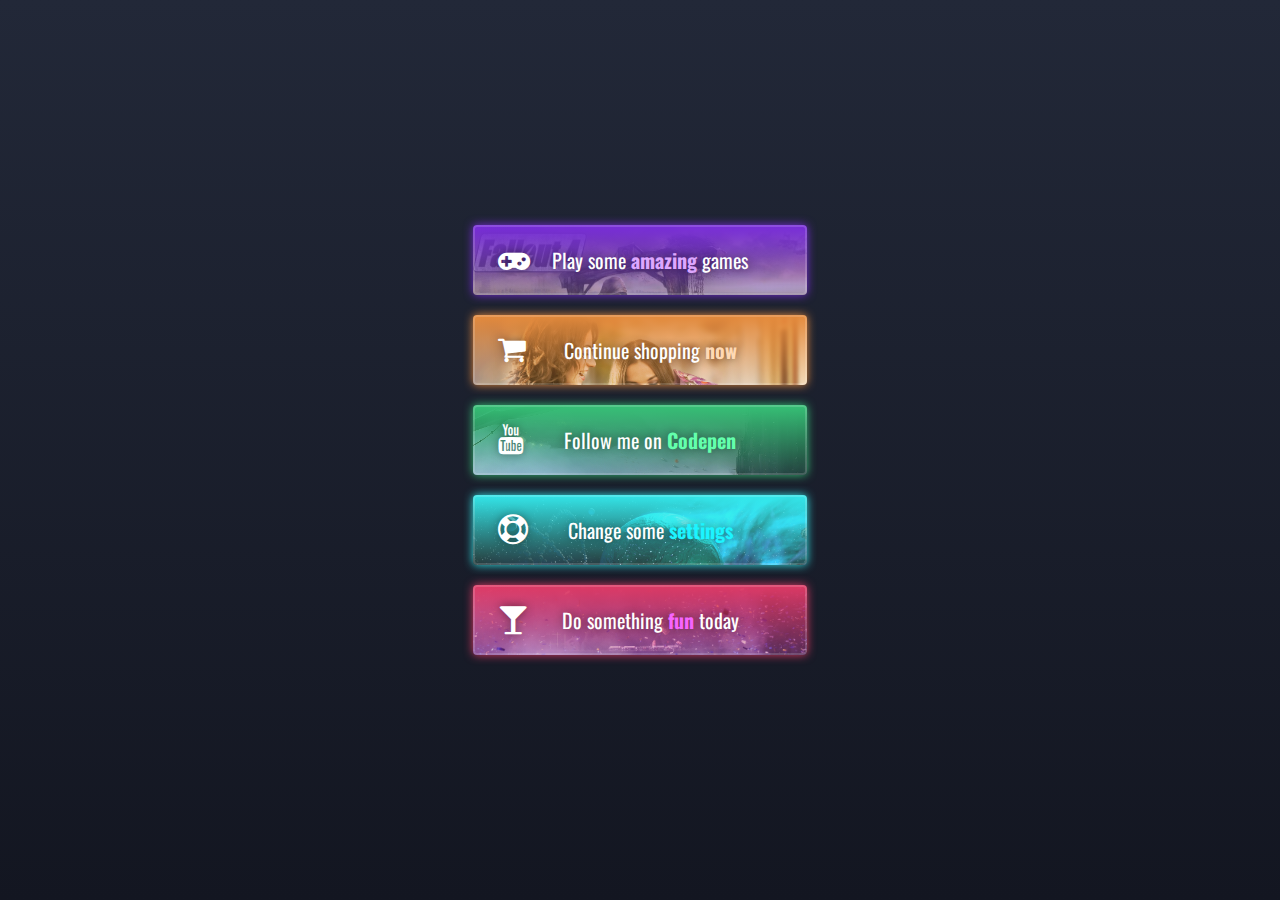
<file: Gradient-button-Effect-master/button_animation/index.html>
<!DOCTYPE html>
<html lang="en">
<head>
    <meta charset="UTF-8">
    <meta name="viewport" content="width=device-width, initial-scale=1.0">
    <title>Gradient Hover Animation CSS</title>
    <link rel="stylesheet" href="https://cdnjs.cloudflare.com/ajax/libs/font-awesome/4.5.0/css/font-awesome.min.css">

<style>


@import url(https://fonts.googleapis.com/css?family=Oswald:400,700);
@import url(https://fonts.googleapis.com/css?family=Nunito:400,700);

*
{
    margin: 0;
    padding: 0;
    box-sizing:border-box;


}

body
{
    background: #000;
    background: -webkit-linear-gradient(top, #222838 0%, #131621 100%);
    height: 100vh;
}


.container {
  width: 334px;
  margin: 0 auto;
  position: absolute;
  top: 50%;
  left: 0;
  text-align: center;
  right: 0;
  -webkit-transform: translateY(-50%);
          transform: translateY(-50%);
}
a {
  color: white;
  text-decoration: none;
}

h1, h2 {
  color: white;
  font-family: 'Oswald', sans-serif;
  font-weight: normal;
}

h2 {
  font-size: 14px;
  margin-bottom: 30px;
  color: #24E2B8;
}

.one, .two, .three, .four, .five {
  border: none;
  border-radius: 4px;
  text-shadow: 0px 0px 10px rgba(0, 0, 0, 0.48);
  overflow: hidden;
  padding: 20px 50px 20px 70px;
  margin-bottom: 20px;
  font-size: 20px;
  position: relative;
  color: white;
  outline: none;
  cursor: pointer;
  width: 100%;
  -webkit-transition: background-position .7s,box-shadow .4s;
  transition: background-position .7s,box-shadow .4s;
  background-size: 110%;
  font-family: 'Oswald', sans-serif;
}
.one:hover, .two:hover, .three:hover, .four:hover, .five:hover {
  background-position: 0% 30%;
}
.one:hover:after, .two:hover:after, .three:hover:after, .four:hover:after, .five:hover:after {
  right: -40px;
  -webkit-transition: right .4s,
                      -webkit-transform 30s .2s linear;
  transition: right .4s,
            -webkit-transform 30s .2s linear;
  transition: right .4s,transform 30s .2s linear;
  transition: right .4s,transform 30s .2s linear,
            -webkit-transform 30s .2s linear;
}
.one:before, .two:before, .three:before,
.four:before, .five:before, .one:after,
.two:after, .three:after, .four:after, .five:after {
  font-family: FontAwesome;
  display: block;
  position: absolute;
}
.one:before, .two:before, 
.three:before, .four:before, .five:before {
  -webkit-transition: all 1s;
  transition: all 1s;
  font-size: 30px;
  left: 25px;
  top: 19px;
}
.one:after, .two:after,
 .three:after, .four:after, .five:after {
  -webkit-transition: right .4s, -webkit-transform .2s;
  transition: right .4s, -webkit-transform .2s;
  transition: right .4s, transform .2s;
  transition: right .4s, transform .2s, -webkit-transform .2s;
  font-size: 100px;
  opacity: .3;
  right: -120px;
  top: -17px;
}

.one {
  box-shadow: 0px 0px 0px 2px rgba(255, 255, 255, 0.16) inset,
              0px 0px 10px 0px #782CDA;
  background-image: -webkit-gradient(linear, left top, left bottom, from(#782CDA), to(rgba(126, 94, 162, 0.51))), url("http://gearnuke.com/wp-content/uploads/2015/11/1280x720-cuU.jpg");
  background-image: linear-gradient(to bottom, #782CDA, rgba(126, 94, 162, 0.51)),
                url("IMG/01.jpg");

}
.one:hover {
  box-shadow: 0px 0px 0px 2px rgba(255, 255, 255, 0.16) inset,
              0px 0px 30px 0px #782CDA;
}
.one:hover:after {
  -webkit-transform: scale(1);
          transform: scale(1);
}
.one:hover:before {
  -webkit-transform: scale(1.2);
          transform: scale(1.2);
}
.one:after, .one:before {
  content: "\f11b";
}
.one b {
  color: #DDA6FF;
  font-weight: 700;
}

.two {
  box-shadow: 0px 0px 0px 2px rgba(255, 255, 255, 0.16) inset, 0px 0px 10px 0px #E48A3C;
  background-image: -webkit-gradient(linear, left top, left bottom, from(#E48A3C), to(rgba(222, 135, 61, 0.24))), url("http://www.eatweartravel.com/wp-content/uploads/2015/04/i-love-shopping_1920x1200_83206.jpg");
  background-image: linear-gradient(to bottom, #E48A3C, rgba(222, 135, 61, 0.24)),
   url("IMG/2.jpg");
}
.two:hover {
  box-shadow: 0px 0px 0px 2px rgba(255, 255, 255, 0.16) inset, 0px 0px 30px 0px #E48A3C;
}
.two:hover:after {
  -webkit-transform: scale(1);
          transform: scale(1);
}
.two:hover:before {
  -webkit-transform: scale(1.2);
          transform: scale(1.2);
}
.two:after, .two:before {
  content: "\f07a";
}
.two b {
  color: #FFD9B4;
  font-weight: 700;
}

.three {
  box-shadow: 0px 0px 0px 2px rgba(255, 255, 255, 0.16) inset, 0px 0px 10px 0px #36C176;
  background-image: -webkit-gradient(linear, left top, left bottom, from(#36C176), to(rgba(86, 202, 139, 0.18))), url("http://blog.teamthinklabs.com/wp-content/uploads/2012/09/codepen-460x253.png");
  background-image: linear-gradient(to bottom, #36C176, rgba(86, 202, 139, 0.18)),
   url("IMG/03.jpg");
}
.three:hover {
  box-shadow: 0px 0px 0px 2px rgba(255, 255, 255, 0.16) inset,
              0px 0px 30px 0px #36C176;
}
.three:hover:after {
  -webkit-transform: scale(1);
          transform: scale(1);
}
.three:hover:before {
  -webkit-transform: scale(1.2);
          transform: scale(1.2);
}
.three:after, .three:before {
  content: "\f167";
}
.three b {
  color: #63FFAC;
  font-weight: 700;
}

.four {
  box-shadow: 0px 0px 0px 2px rgba(255, 255, 255, 0.16) inset, 0px 0px 10px 0px #33E7EA;
  background-image: -webkit-gradient(linear, left top, left bottom, from(#33E7EA), to(rgba(161, 245, 245, 0.24))), url("https://cdn2.itpro.co.uk/sites/itpro/files/server_room.jpg");
  background-image: linear-gradient(to bottom, #33E7EA, rgba(161, 245, 245, 0.24)),
   url("IMG/04.jpg");
}
.four:hover {
  box-shadow: 0px 0px 0px 2px rgba(255, 255, 255, 0.16) inset,
              0px 0px 30px 0px #33E7EA;
}
.four:hover:after {
  -webkit-transform: rotate(3000deg);
          transform: rotate(3000deg);
}
.four:hover:before {
  -webkit-transform: rotate(360deg);
          transform: rotate(360deg);
}
.four:after, .four:before {
  content: "";
}
.four b {
  color: #1CF4FF;
  font-weight: 700;
}

.five {
  box-shadow: 0px 0px 0px 2px rgba(255, 255, 255, 0.16) inset, 0px 0px 10px 0px #DE3964;
  background-image: -webkit-gradient(linear, left top, left bottom, from(#DE3964), to(rgba(154, 40, 87, 0.24))), url("http://nightlifeassociates.com/wp-content/uploads/2014/03/hakkasan-nightclub_tiesto-smalls.jpg");
  background-image: linear-gradient(to bottom, #DE3964, rgba(154, 40, 87, 0.24)),
   url("IMG/05.jpg");
}
.five:hover {
  box-shadow: 0px 0px 0px 2px rgba(255, 255, 255, 0.16) inset,
   0px 0px 30px 0px #DE3964;
}
.five:hover:after {
  -webkit-transform: scale(1);
          transform: scale(1);
}
.five:hover:before {
  -webkit-transform: scale(1.2);
          transform: scale(1.2);
}
.five:after, .five:before {
  content: "\f000";
}
.five b {
  color: #F764FF;
  font-weight: 700;
}



</style>

</head>
<body>
    
    
    
    
    <div class='container'>
        <button class='one'>Play some <b>amazing</b> games</button>
        <button class='two'>Continue shopping <b>now</b></button>
        <button class='three'>Follow me on <b>Codepen</b></a></button>
        <button class='four'>Change some <b>settings</b></button>
        <button class='five'>Do something <b>fun</b> today</button>
    </div>
      


</body>
</html>
</file>
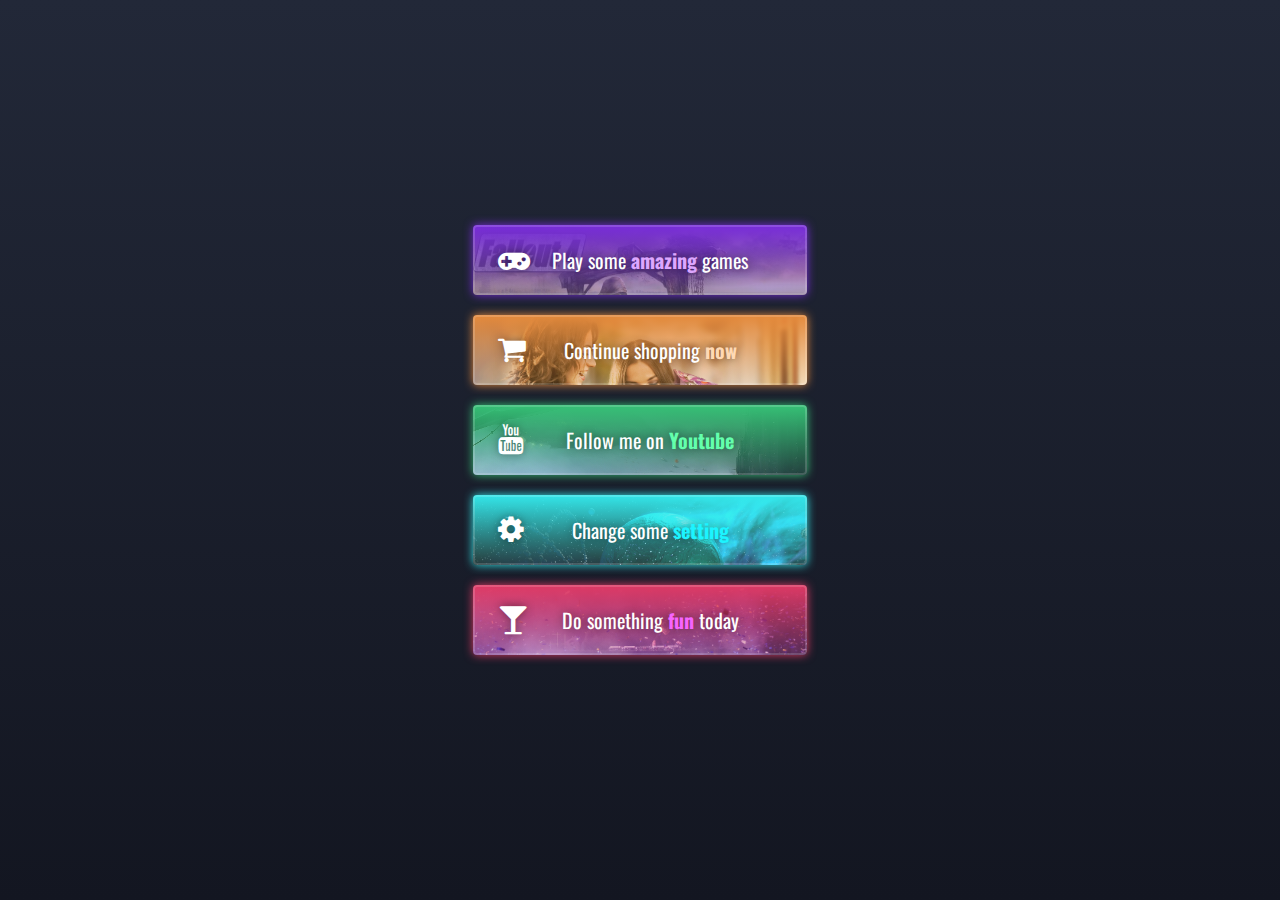
<file: Gradient-button-Effect-master/button_animation/Gradient_Button_Hover_Animation.html>
<!DOCTYPE html>
<html lang="en">
<head>
    <meta charset="UTF-8">
    <meta name="viewport" content="width=device-width, initial-scale=1.0">
    <title>Gradient Hover Animation CSS</title>
<!--===========font-awesome pluing=========-->
<link rel="stylesheet" href="https://cdnjs.cloudflare.com/ajax/libs/font-awesome/4.5.0/css/font-awesome.min.css">
<link rel="stylesheet" href="css/Style.css">
</head>
<body>
    
<div class="container">
    <button class="one">Play some
        <b>amazing</b> games
    </button>

    <button class="two">Continue shopping
        <b>now</b>
    </button>

    <button class="three">Follow me on
        <b>Youtube</b>
    </button>

    <button class="four">Change some
        <b>setting</b>
    </button>

    <button class="five">Do something
        <b>fun</b> today
    </button>
</div>

    
</body>
</html>
</file>
<file: Gradient-button-Effect-master/button_animation/css/Style.css>
/******font name - Oswald **************************/
@import url(https://fonts.googleapis.com/css?family=Oswald:400,700);
@import url(https://fonts.googleapis.com/css?family=Nunito:400,700);



*{
    margin: 0;
    padding: 0;
    box-sizing: border-box;
}
body
{
    background: #000;
    background: -webkit-linear-gradient(top,
               #222838 0%, #131621 100%)
               ;
    height: 100vh;           
}
.container
{
    width: 334px;
    margin: 0 auto;
    position: absolute;
    top: 50%;
    left: 0;
    text-align: center;
    right: 0;
    transform: translateY(-50%);
    -webkit-transform: translateY(-50%);
}
.one,
.two,
.three,
.four,
.five
{
    border: none;
    border-radius: 4px;
    text-shadow: 0px 0px 10px rgba(0,0,0,0.48);
    overflow: hidden;
    padding: 20px 50px 20px 70px;
    margin-bottom: 20px;
    font-size: 20px;
    position: relative;
    color: #fff;
    outline: none;
    cursor: pointer;
    width: 100%;
    -webkit-transition:background-position .7s,
    box-shadow .4s ;
    transition: background-position .7s,
               box-shadow .4s;
               
    background-size: 110%;
    font-family: 'Oswald',sans-serif;           
}

.one:hover,
.two:hover,
.three:hover,
.four:hover,
.five:hover
{
    background-position: 0% 30%;
}


.one:hover::after,
.two:hover::after,
.three:hover::after,
.four:hover::after,
.five:hover::after
{
    right: -40px;
    transition: right .4s,
    transform 30s .2s linear;

    -webkit-transition: right .4s,
    transform 30s .2s linear;

    transition: right .4s,
    -webkit-transform 30s .2s linear;
}

.one::before,
.two::before,
.three::before,
.four::before,
.five::before,
.one::after,
.two::after,
.three::after,
.four::after,
.five::after
{
    font-family: FontAwesome;
    display: block;
    position:absolute;
}

.one::before,
.two::before,
.three::before,
.four::before,
.five::before
{
    transition:all 1s;
    -webkit-transition: all 1s;
    font-size: 30px;
    left: 25px;
    top: 19px;

}
.one::after,
.two::after,
.three::after,
.four::after,
.five::after
{
    font-size: 100px;
    opacity: 0.3;
    right: -120px;
    top: -17px;
    transition: right .4s, transform .2s;
    transition: right .4s, 
    transform .2s -webkit-tranform .2s;
    -webkit-transition: right .4s, transform .2s;

}
.one
{
    box-shadow: 0px 0px 0px 2px rgba(255,255,255,0.16) inset,
                0px 0px 10px 0px #782cda;
    background-image: linear-gradient(to bottom,
    #782cda, rgba(126,94,162,0.51)),
    url("../IMG/01.jpg"); 
    background-image: -webkit-gradient(linear, left top, left bottom,
    from(#782cda), to(rgba(126,94,162,0.51))),
    url("../IMG/01.jpg");           
                    
}
.one:hover
{
    box-shadow: 0px 0px 0px 2px rgba(255,255,255,0.16) inset,
    0px 0px 30px 0px #782cda ;
}
.one:hover::after
{
    transform: scale(1);
    -webkit-transform: scale(1);
}
.one:hover::before
{
    transform: scale(1.2);
    -webkit-transform: scale(1.2);
}

.one::before,
.one::after
{
    content: "\f11b";
}
.one b
{
    color: #dda6ff;
    font-weight: 700;
}





.two
{
    box-shadow: 0px 0px 0px 2px rgba(255,255,255,0.16) inset,
                0px 0px 10px 0px #e48a3c;
    background-image: linear-gradient(to bottom,
    #e48a3c, rgba(222,135,61,0.24)),
    url("../IMG/2.jpg"); 
    background-image: -webkit-gradient(linear,left top, left bottom,
    from(#e48a3c), to(rgba(222,135,61,0.24))),
    url("../IMG/2.jpg");  

                    
}
.two:hover
{
    box-shadow: 0px 0px 0px 2px rgba(255,255,255,0.16) inset,
    0px 0px 30px 0px #e48a3c;
}
.two:hover::after
{
    transform: scale(1);
    -webkit-transform: scale(1);
}
.two:hover::before
{
    transform: scale(1.2);
    -webkit-transform: scale(1.2);
}

.two::before,
.two::after
{
    content: "\f07a";
}
.two b
{
    color: #ffd9b4;
    font-weight: 700;
}










.three
{
    box-shadow: 0px 0px 0px 2px rgba(255,255,255,0.16) inset,
                0px 0px 10px 0px #36c176;
    background-image: linear-gradient(to bottom,
    #36c176, rgba(86,202,139,0.18)),
    url("../IMG/03.jpg"); 
    background-image: -webkit-gradient(linear,left top, left bottom,
    from(#36c176), to(rgba(86,202,139,0.18))),
    url("../IMG/03.jpg");  

                    
}
.three:hover
{
    box-shadow: 0px 0px 0px 2px rgba(255,255,255,0.16) inset,
    0px 0px 30px 0px #36c176;
}
.three:hover::after
{
    transform: scale(1);
    -webkit-transform: scale(1);
}
.three:hover::before
{
    transform: scale(1.2);
    -webkit-transform: scale(1.2);
}

.three::before,
.three::after
{
    content: "\f167";
}
.three b
{
    color: #63ffac;
    font-weight: 700;
}









.four
{
    box-shadow: 0px 0px 0px 2px rgba(255,255,255,0.16) inset,
                0px 0px 10px 0px #33e7ea;
    background-image: linear-gradient(to bottom,
    #33e7ea, rgba(161,245,245,0.24)),
    url("../IMG/04.jpg"); 
    background-image: -webkit-gradient(linear,left top, left bottom,
    from(#33e7ea), to(rgba(161,245,245,0.24))),
    url("../IMG/04.jpg");  

                    
}
.four:hover
{
    box-shadow: 0px 0px 0px 2px rgba(255,255,255,0.16) inset,
    0px 0px 30px 0px #33e7ea;
}
.four:hover::after
{
    transform:rotate(3000deg);
    -webkit-transform:rotate(3000deg);
}
.four:hover::before
{
    transform:rotate(360deg);
    -webkit-transform:rotate(360deg);
}

.four::before,
.four::after
{
    content: "\f013";
}
.four b
{
    color: #1cf4ff;
    font-weight: 700;
}





.five
{
    box-shadow: 0px 0px 0px 2px #ffffff29 inset,
                0px 0px 10px 0px #de3964;
    background-image: linear-gradient(to bottom,
    #de3964, rgba(154,40,87,0.24)),
    url("../IMG/05.jpg"); 
    background-image: -webkit-gradient(linear,left top, left bottom,
    from(#de3964), to(rgba(154,40,87,0.24))),
    url("../IMG/05.jpg");  

                    
}
.five:hover
{
    box-shadow: 0px 0px 0px 2px rgba(255,255,255,0.16) inset,
    0px 0px 30px 0px #de3964;
}
.five:hover::after
{
    transform: scale(1);
    -webkit-transform: scale(1);
}
.five:hover::before
{
    transform: scale(1.2);
    -webkit-transform: scale(1.2);
}

.five::before,
.five::after
{
    content: "\f000";
}
.five b
{
    color: #f764ff;
    font-weight: 700;
}
</file>
